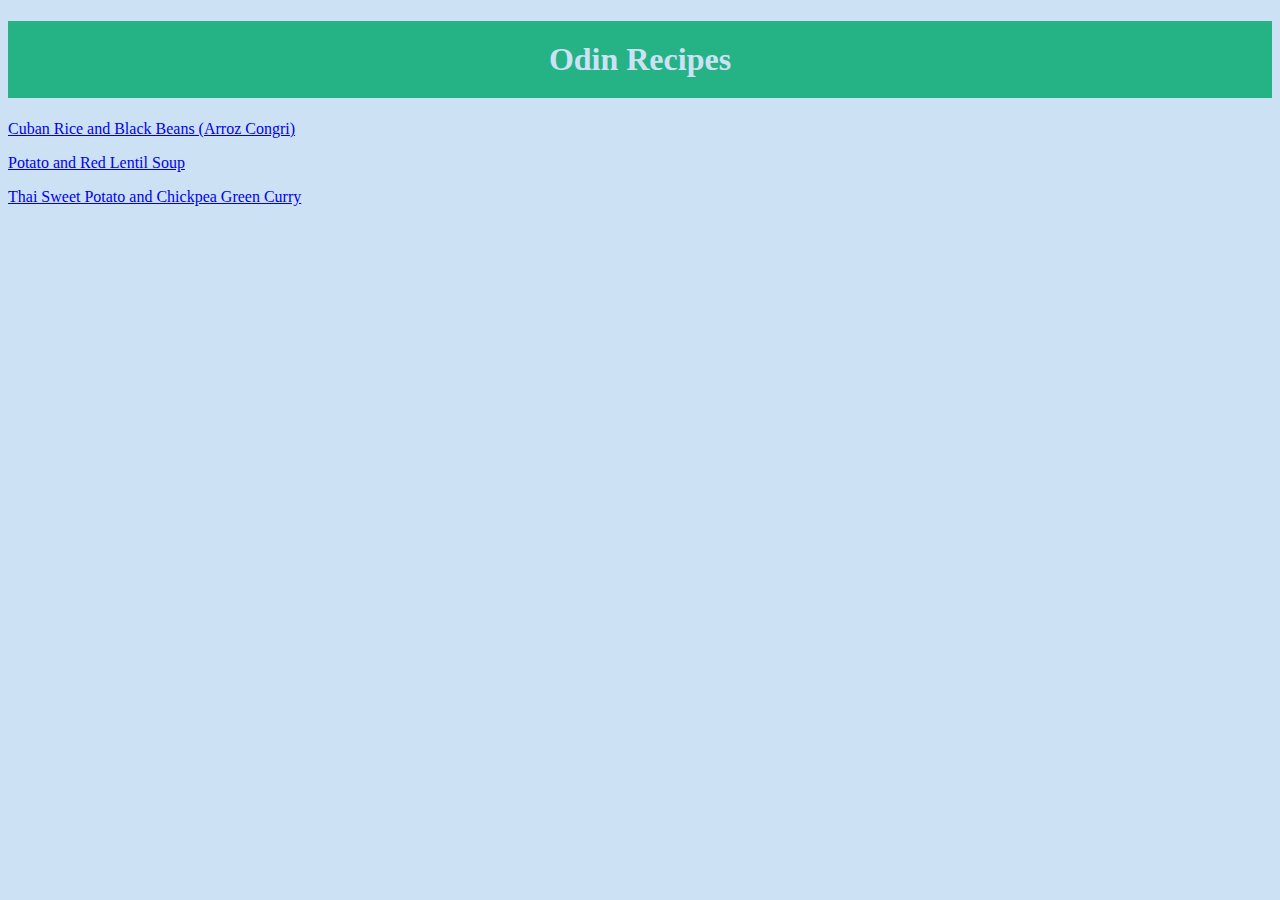
<file: index.html>
<!DOCTYPE html>
<html lang="en">
<head>
    <meta charset="UTF-8">
    <meta http-equiv="X-UA-Compatible" content="IE=edge">
    <meta name="viewport" content="width=device-width, initial-scale=1.0">
    <title>Odin Recipes</title>
    <link rel="stylesheet" href="./styles.css">
</head>
<body>
    <h1>Odin Recipes</h1>
    <div class="recipe-links"> 
      <a href="./recipes/arroz-congri.html">Cuban Rice and Black Beans (Arroz Congri)</a>
      <p> <a href="./recipes/soup.html">Potato and Red Lentil Soup</a></p>
      <p> <a href="./recipes/thai-chickpea-curry.html">Thai Sweet Potato and Chickpea Green Curry</a> </p>
    </div>
</body>
</html>
</file>
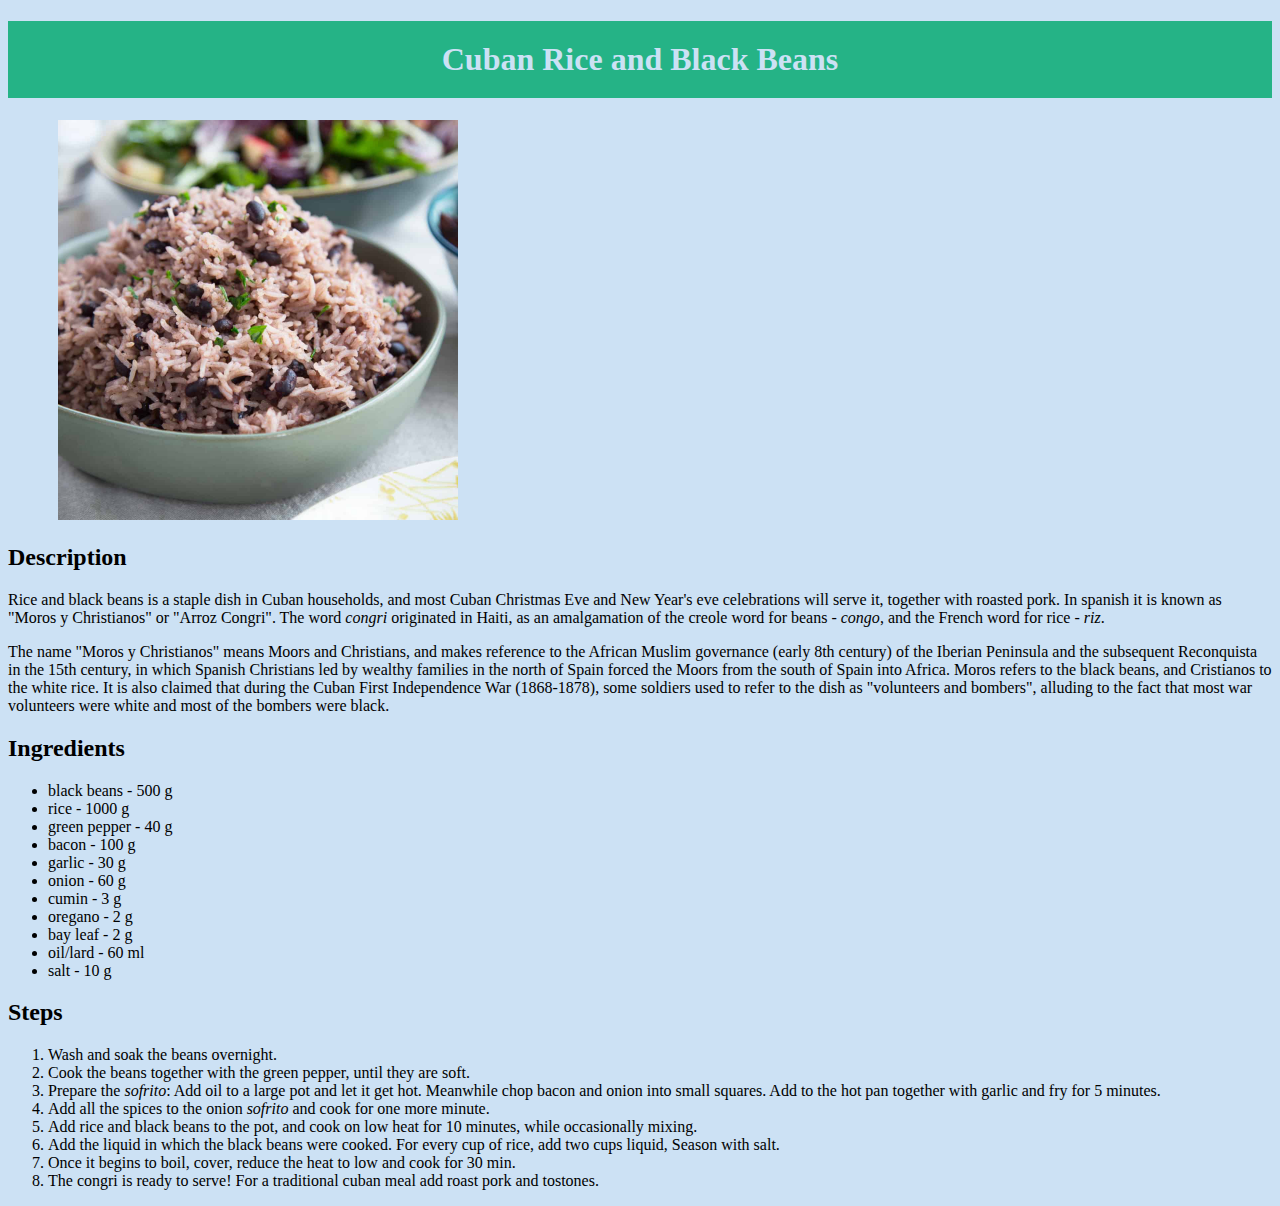
<file: recipes/arroz-congri.html>
<!DOCTYPE html>
<html lang="en">
<head>
    <meta charset="UTF-8">
    <meta http-equiv="X-UA-Compatible" content="IE=edge">
    <meta name="viewport" content="width=device-width, initial-scale=1.0">
    <title>Cuban Rice and Black Beans</title>
    <link rel="stylesheet" href="../styles.css">
</head>
<body>
    <h1>Cuban Rice and Black Beans</h1>
    <img src="../img/rice-and-beans.jpg" alt="Cuban rice and beans served on a plate">
    <h2>Description</h2>
    <p>Rice and black beans is a staple dish in Cuban households, and most Cuban Christmas Eve
        and New Year's eve celebrations will serve it, together with roasted pork.
        In spanish it is known as "Moros y Christianos" or "Arroz Congri". The word 
        <em>congri</em> originated in Haiti, as an amalgamation of the creole word for
        beans - <em>congo</em>, and the French word for rice - <em>riz</em>. 
    </p>
    <p>The name "Moros y Christianos" means Moors and Christians, and makes reference to
        the African Muslim governance (early 8th century) of the Iberian Peninsula and the
        subsequent Reconquista in the 15th century, in which Spanish Christians led by 
        wealthy families in the north of Spain forced the Moors from the south of Spain 
        into Africa. Moros refers to the black beans, and Cristianos to the white rice.
        It is also claimed that during the Cuban First Independence War (1868-1878), 
        some soldiers used to refer to the dish as "volunteers and bombers", alluding to 
        the fact that most war volunteers were white and most of the bombers were black.
    </p>
    <h2>Ingredients</h2>
    <ul>
        <li>black beans - 500 g</li>
        <li>rice - 1000 g</li>
        <li>green pepper - 40 g</li>
        <li>bacon - 100 g</li>
        <li>garlic - 30 g</li>
        <li>onion - 60 g</li>
        <li>cumin - 3 g</li>
        <li>oregano - 2 g</li>
        <li>bay leaf - 2 g </li>
        <li>oil/lard - 60 ml</li>
        <li>salt - 10 g</li>
    </ul>
    <h2>Steps</h2>
    <ol>
        <li>Wash and soak the beans overnight.</li>
        <li>Cook the beans together with the green pepper, until they are soft.</li>
        <li>Prepare the <em>sofrito</em>: Add oil to a large pot and let it get hot. Meanwhile chop
            bacon and onion into small squares. Add to the hot pan together with garlic and fry 
            for 5 minutes.</li>
        <li>Add all the spices to the onion <em>sofrito</em> and cook for one more minute.</li>
        <li>Add rice and black beans to the pot, and cook on low heat for 10 minutes, while
            occasionally mixing.</li>
        <li>Add the liquid in which the black beans were cooked. For every cup of rice, add two cups 
            liquid, Season with salt. </li>
        <li>Once it begins to boil, cover, reduce the heat to low and cook for 30 min.</li>
        <li>The congri is ready to serve! For a traditional cuban meal add roast pork and tostones.</li>
    </ol>
</body>
</html>
</file>
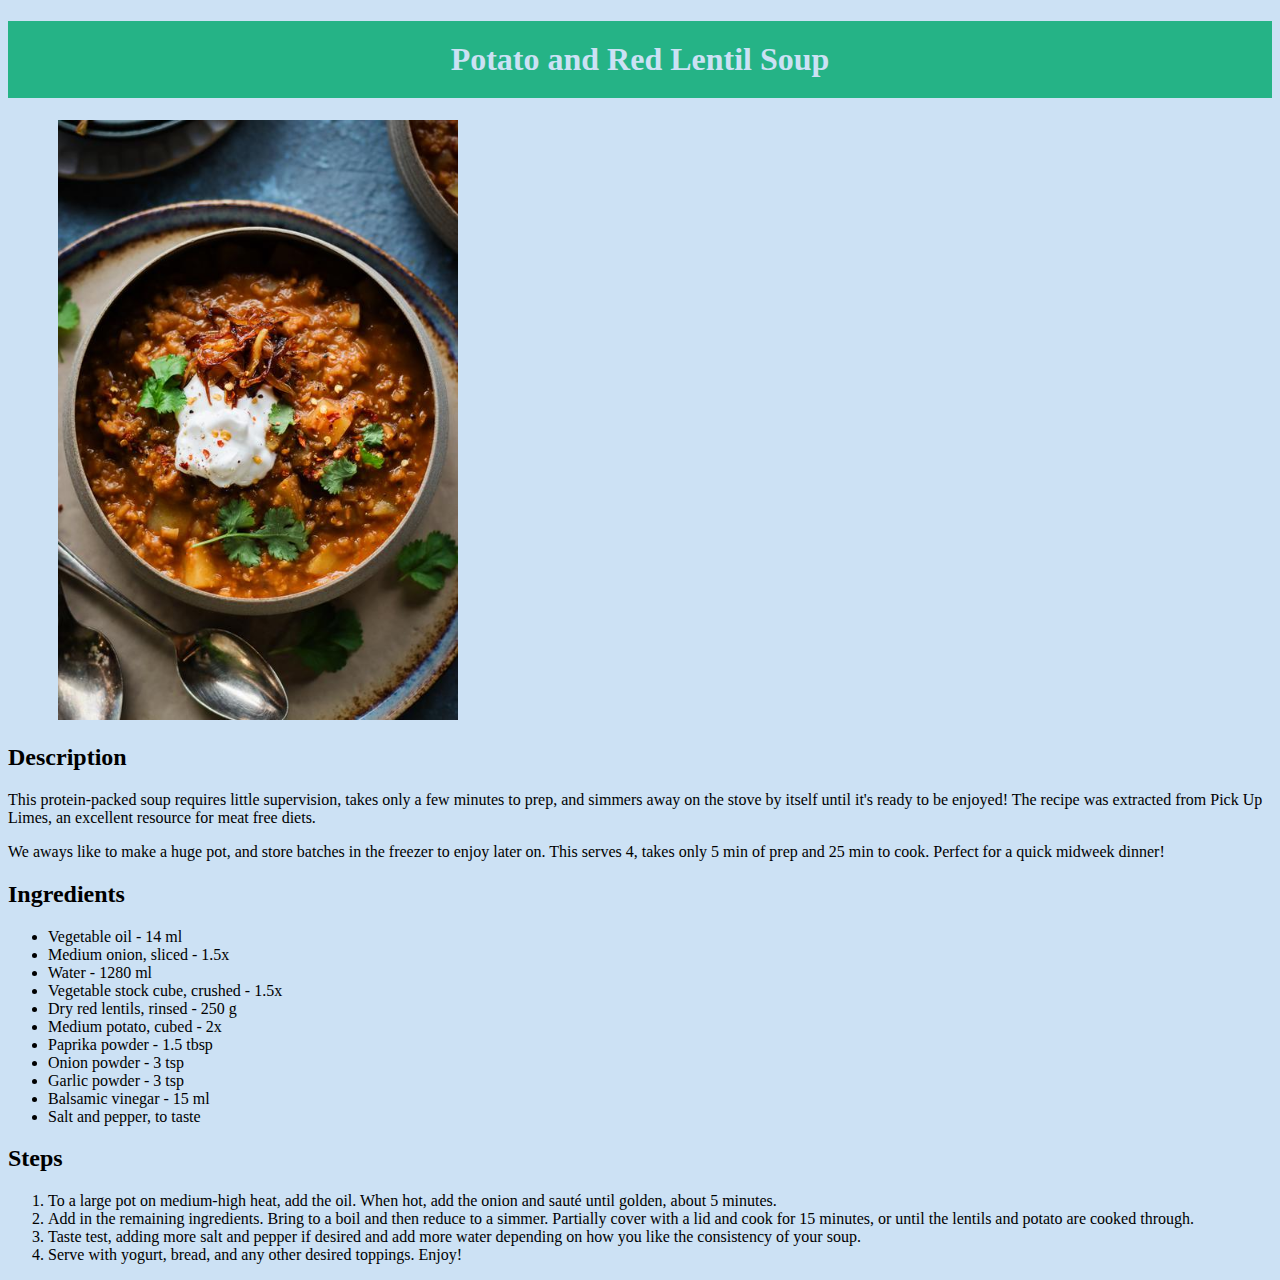
<file: recipes/soup.html>
<!DOCTYPE html>
<html lang="en">
<head>
    <meta charset="UTF-8">
    <meta http-equiv="X-UA-Compatible" content="IE=edge">
    <meta name="viewport" content="width=device-width, initial-scale=1.0">
    <title>Potato and Red Lentil Soup</title>
    <link rel="stylesheet" href="../styles.css"> 
</head>
<body>
    <h1>Potato and Red Lentil Soup</h1>
    <img src="../img/pul-soup.jpg" alt="Potato and red lentil suop served with cream">
    <h2>Description</h2>
    <p>
        This protein-packed soup requires little supervision, takes only a few minutes to prep, 
        and simmers away on the stove by itself until it's ready to be enjoyed! The recipe was extracted 
        from Pick Up Limes, an excellent resource for meat free diets. 
    </p>
    <p>We aways like to make a huge pot, and store batches in the freezer to enjoy later on. This serves
        4, takes only 5 min of prep and 25 min to cook. Perfect for a quick midweek dinner!
    </p>
    <h2>Ingredients</h2>
    <ul>
        <li>Vegetable oil - 14 ml</li>
        <li>Medium onion, sliced - 1.5x</li>
        <li>Water - 1280 ml</li>
        <li>Vegetable stock cube, crushed - 1.5x</li>
        <li>Dry red lentils, rinsed - 250 g</li>
        <li>Medium potato, cubed - 2x</li>
        <li>Paprika powder - 1.5 tbsp</li>
        <li>Onion powder - 3 tsp</li>
        <li>Garlic powder - 3 tsp</li>
        <li>Balsamic vinegar - 15 ml</li>
        <li>Salt and pepper, to taste</li>
    </ul>
    <h2>Steps</h2>
    <ol>
        <li>To a large pot on medium-high heat, add the oil. When hot, add the onion and sauté until 
            golden, about 5 minutes.</li>
        <li>Add in the remaining ingredients. Bring to a boil and then reduce to a simmer. Partially 
            cover with a lid and cook for 15 minutes, or until the lentils and potato are cooked
            through.</li>
        <li>Taste test, adding more salt and pepper if desired and add more water depending 
            on how you like the consistency of your soup.</li>
        <li>Serve with yogurt, bread, and any other desired toppings. Enjoy!</li>
    </ol>
</body>
</html>
</file>
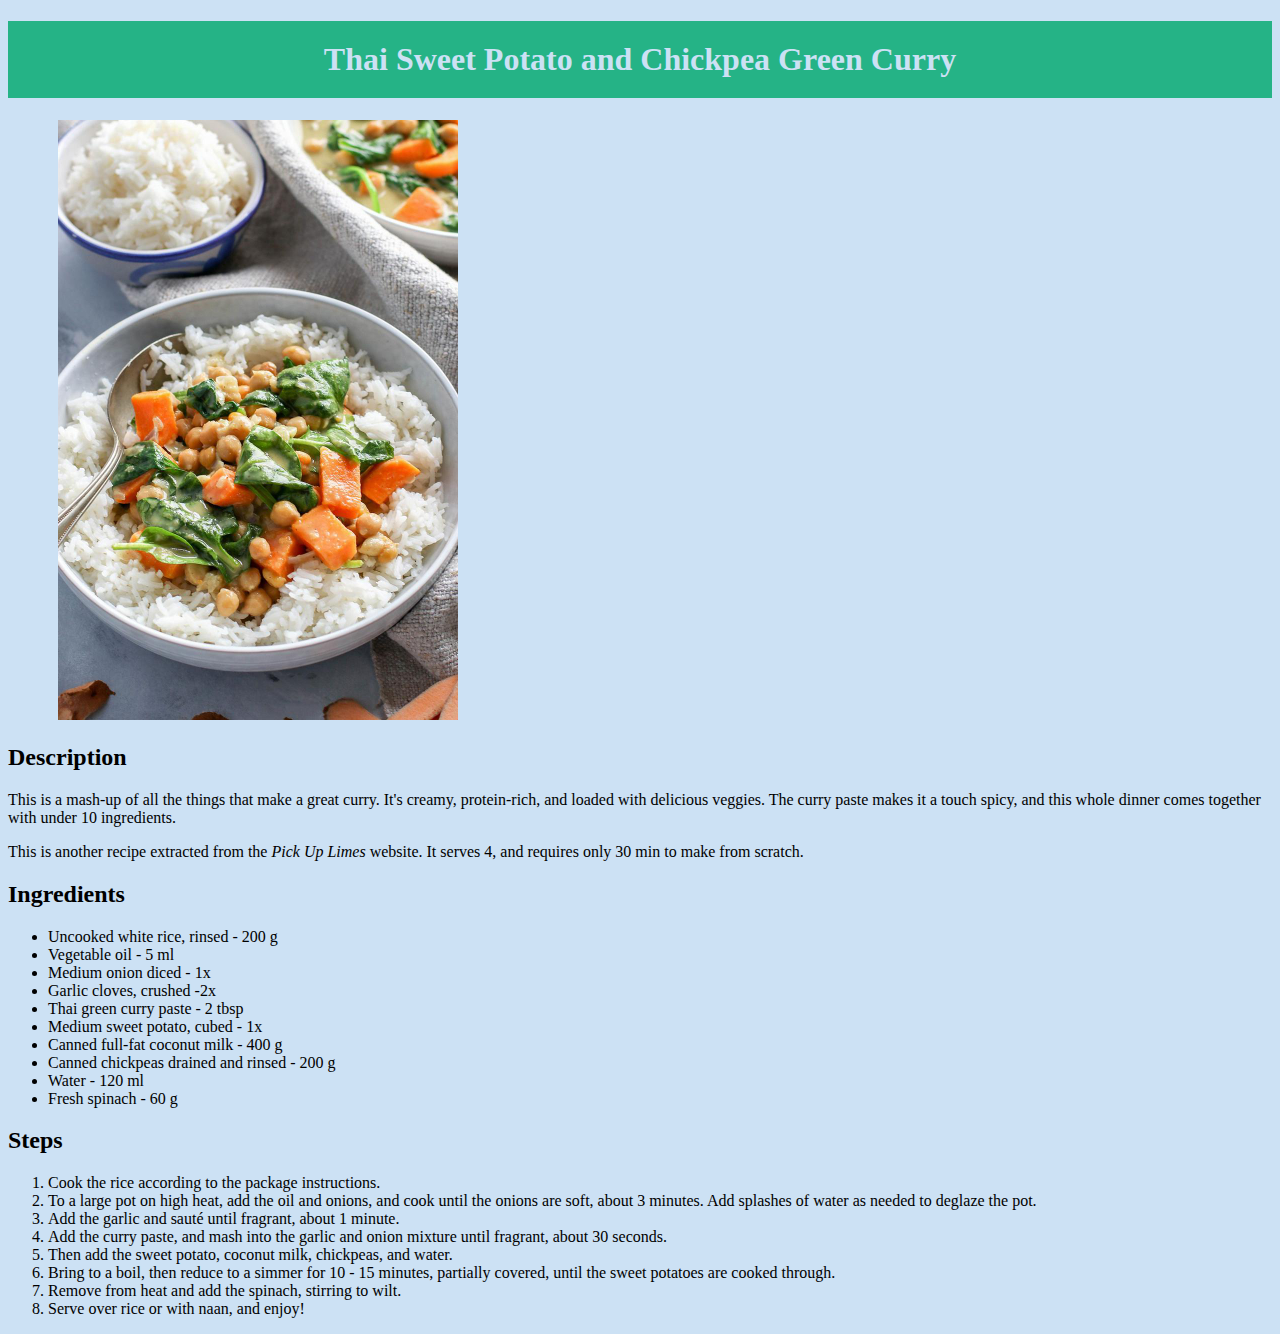
<file: recipes/thai-chickpea-curry.html>
<!DOCTYPE html>
<html lang="en">
<head>
    <meta charset="UTF-8">
    <meta http-equiv="X-UA-Compatible" content="IE=edge">
    <meta name="viewport" content="width=device-width, initial-scale=1.0">
    <title>Thai Sweet Potato and Chickpea Green Curry</title>
    <link rel="stylesheet" href="../styles.css">
</head>
<body>
    <h1>Thai Sweet Potato and Chickpea Green Curry</h1>
    <img src="../img/chickpea-curry.jpg", alt="Chickpea and sweet potato curry served with rice">
    <h2>Description</h2>
    <p>
        This is a mash-up of all the things that make a great curry. It's creamy, protein-rich, 
        and loaded with delicious veggies. The curry paste makes it a touch spicy, and this whole 
        dinner comes together with under 10 ingredients.
    </p>
    <p>
        This is another recipe extracted from the <em>Pick Up Limes</em> website. It serves 4, and 
        requires only 30 min to make from scratch.
    </p>
    <h2>Ingredients</h2>
    <ul>
        <li>Uncooked white rice, rinsed - 200 g</li>
        <li>Vegetable oil - 5 ml</li>
        <li>Medium onion diced - 1x</li>
        <li>Garlic cloves, crushed -2x</li>
        <li>Thai green curry paste - 2 tbsp</li>
        <li>Medium sweet potato, cubed - 1x</li>
        <li>Canned full-fat coconut milk - 400 g</li>
        <li>Canned chickpeas drained and rinsed - 200 g</li>
        <li>Water - 120 ml</li>
        <li>Fresh spinach - 60 g</li>
    </ul>
    <h2>Steps</h2>
    <ol>
        <li>Cook the rice according to the package instructions.</li>
        <li>To a large pot on high heat, add the oil and onions, and cook until the onions 
            are soft, about 3 minutes. Add splashes of water as needed to deglaze the pot.</li>
        <li>Add the garlic and sauté until fragrant, about 1 minute.</li>
        <li>Add the curry paste, and mash into the garlic and onion mixture until fragrant, 
            about 30 seconds.</li>
        <li>Then add the sweet potato, coconut milk, chickpeas, and water.</li>
        <li>Bring to a boil, then reduce to a simmer for 10 - 15 minutes, partially covered, 
            until the sweet potatoes are cooked through.</li>
        <li>Remove from heat and add the spinach, stirring to wilt.</li>
        <li>Serve over rice or with naan, and enjoy!</li>
    </ol>
</body>
</html>
</file>
<file: styles.css>
*
{
    background-color:  #CCE1F4;
}

h1{
    background-color: #25B386;
    color: #CCE1F4;
    padding: 20px;
    text-align: center;
}

img {
    width: 400px;
    height: auto;
    border: 600px;
    border-color: black;
    padding-left: 50px;
}
</file>
